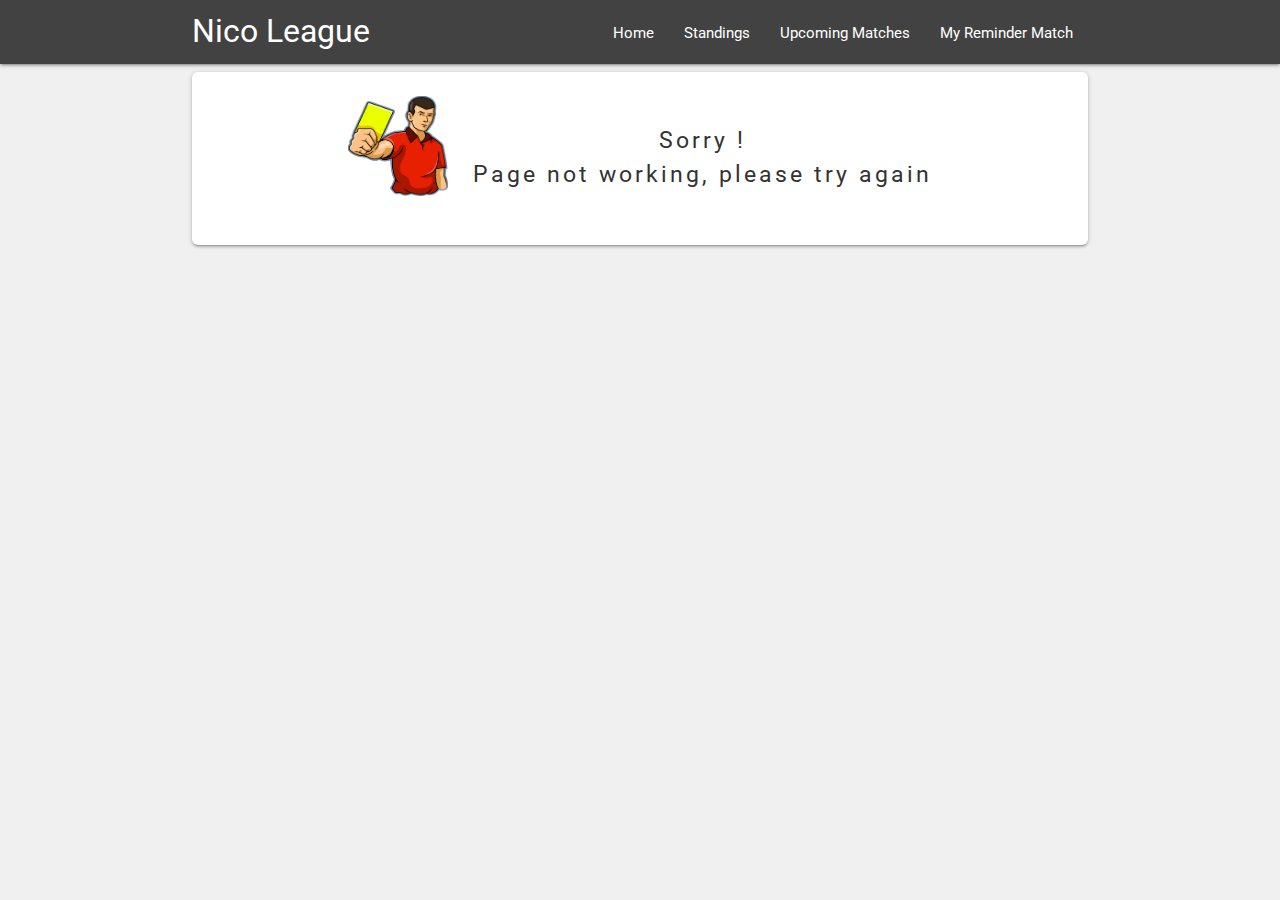
<file: index.html>
<!doctype html><html lang="en"><head><meta charset="UTF-8"/><title>Dicoding | Nico League</title><meta name="description" content="Nico Bar"/><meta name="viewport" content="width=device-width,initial-scale=1"><link rel="apple-touch-icon" href="./images/icons/icon192ios.png"><link rel="icon" type="image/png" href="./images/icons/icon512.png"><meta name="theme-color" content="#424242"/><link href="https://fonts.googleapis.com/icon?family=Material+Icons" rel="stylesheet"><link href="https://fonts.googleapis.com/css2?family=Roboto:wght@100;400;700&display=swap" rel="stylesheet"><link rel="manifest" href="/manifest.json"></head><body><header><nav class="grey darken-3" role="navigation"><div class="nav-wrapper container"><a href="#home" class="brand-logo logo" id="logo-container">Nico League</a> <a href="#" class="sidenav-trigger" data-target="nav-mobile">☰</a><ul class="topnav right hide-on-med-and-down"></ul><ul class="sidenav" id="nav-mobile"></ul></div></nav></header><div class="loader-wrapper"><span class="loader center"><span class="loader-inner"><img src="./images/loading.gif" alt="loading..."><h5>Please wait</h5></span></span></div><div id="body-content"></div><script src="bundle.js"></script></body></html>
</file>
